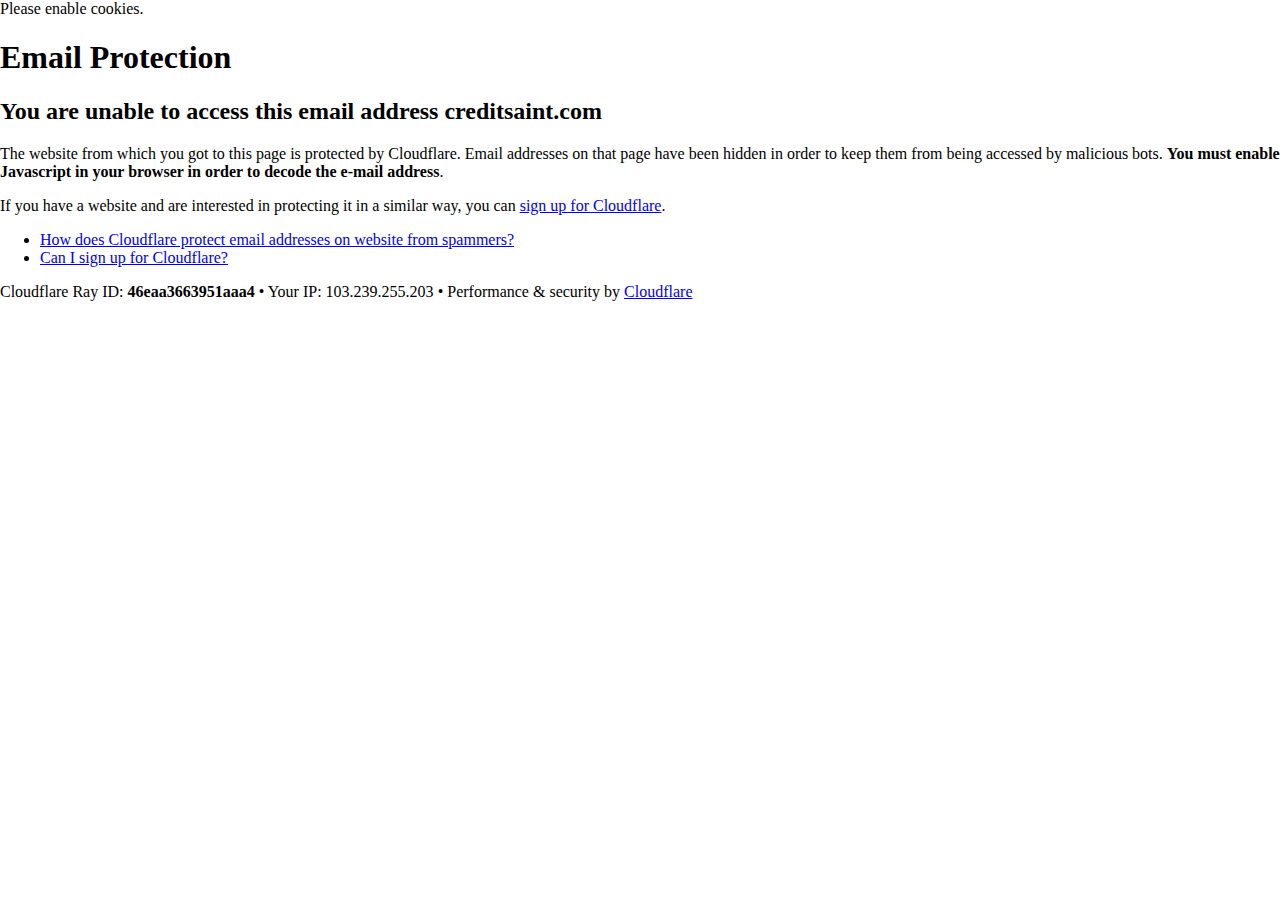
<file: cdn-cgi/l/email-protection.html>
<!DOCTYPE html>
<!--[if lt IE 7]> <html class="no-js ie6 oldie" lang="en-US"> <![endif]-->
<!--[if IE 7]>    <html class="no-js ie7 oldie" lang="en-US"> <![endif]-->
<!--[if IE 8]>    <html class="no-js ie8 oldie" lang="en-US"> <![endif]-->
<!--[if gt IE 8]><!--> <html class="no-js" lang="en-US"> <!--<![endif]-->

<!-- Mirrored from www.creditsaint.com/cdn-cgi/l/email-protection by HTTrack Website Copier/3.x [XR&CO'2014], Wed, 24 Oct 2018 07:13:01 GMT -->
<!-- Added by HTTrack --><meta http-equiv="content-type" content="text/html;charset=UTF-8" /><!-- /Added by HTTrack -->
<head>
<title>Email Protection | Cloudflare</title>
<meta charset="UTF-8" />
<meta http-equiv="Content-Type" content="text/html; charset=UTF-8" />
<meta http-equiv="X-UA-Compatible" content="IE=Edge,chrome=1" />
<meta name="robots" content="noindex, nofollow" />
<meta name="viewport" content="width=device-width,initial-scale=1,maximum-scale=1" />
<link rel="stylesheet" id="cf_styles-css" href="https://www.creditsaint.com/cdn-cgi/styles/cf.errors.css" type="text/css" media="screen,projection" />
<!--[if lt IE 9]><link rel="stylesheet" id='cf_styles-ie-css' href="/cdn-cgi/styles/cf.errors.ie.css" type="text/css" media="screen,projection" /><![endif]-->
<style type="text/css">body{margin:0;padding:0}</style>


<!--[if gte IE 10]><!--><script type="text/javascript" src="https://www.creditsaint.com/cdn-cgi/scripts/zepto.min.js"></script><!--<![endif]-->
<!--[if gte IE 10]><!--><script type="text/javascript" src="https://www.creditsaint.com/cdn-cgi/scripts/cf.common.js"></script><!--<![endif]-->



</head>
<body>
  <div id="cf-wrapper">
    <div class="cf-alert cf-alert-error cf-cookie-error" id="cookie-alert" data-translate="enable_cookies">Please enable cookies.</div>
    <div id="cf-error-details" class="cf-error-details-wrapper">
      <div class="cf-wrapper cf-header cf-error-overview">
        <h1 data-translate="block_headline">Email Protection</h1>
        <h2 class="cf-subheadline"><span data-translate="unable_to_access">You are unable to access this email address</span> creditsaint.com</h2>
      </div><!-- /.header -->

      <div class="cf-section cf-wrapper">
        <div class="cf-columns two">
          <div class="cf-column">
            <p>The website from which you got to this page is protected by Cloudflare. Email addresses on that page have been hidden in order to keep them from being accessed by malicious bots. <strong>You must enable Javascript in your browser in order to decode the e-mail address</strong>.</p>
            <p>If you have a website and are interested in protecting it in a similar way, you can <a href="https://www.cloudflare.com/sign-up?utm_source=email_protection">sign up for Cloudflare</a>.</p>
          </div>

          <div class="cf-column">
            <div class="grid_4">
              <div class="rail">
                  <div class="panel">
                      <ul class="nobullets">
                        <li><a class="modal-link-faq" href="https://support.cloudflare.com/hc/en-us/articles/200170016-What-is-Email-Address-Obfuscation-">How does Cloudflare protect email addresses on website from spammers?</a></li>
                        <li><a class="modal-link-faq" href="https://support.cloudflare.com/hc/en-us/categories/200275218-Getting-Started">Can I sign up for Cloudflare?</a></li>
                    </ul>
                </div>
              </div>
            </div>
          </div>
        </div>
      </div><!-- /.section -->

      <div class="cf-error-footer cf-wrapper">
  <p>
    <span class="cf-footer-item">Cloudflare Ray ID: <strong>46eaa3663951aaa4</strong></span>
    <span class="cf-footer-separator">&bull;</span>
    <span class="cf-footer-item"><span>Your IP</span>: 103.239.255.203</span>
    <span class="cf-footer-separator">&bull;</span>
    <span class="cf-footer-item"><span>Performance &amp; security by</span> <a href="https://www.cloudflare.com/5xx-error-landing?utm_source=error_footer" id="brand_link" target="_blank">Cloudflare</a></span>
    
  </p>
</div><!-- /.error-footer -->


    </div><!-- /#cf-error-details -->
  </div><!-- /#cf-wrapper -->

  <script type="text/javascript">
  window._cf_translation = {};
  
  
</script>

</body>

<!-- Mirrored from www.creditsaint.com/cdn-cgi/l/email-protection by HTTrack Website Copier/3.x [XR&CO'2014], Wed, 24 Oct 2018 07:13:01 GMT -->
</html>
</file>
